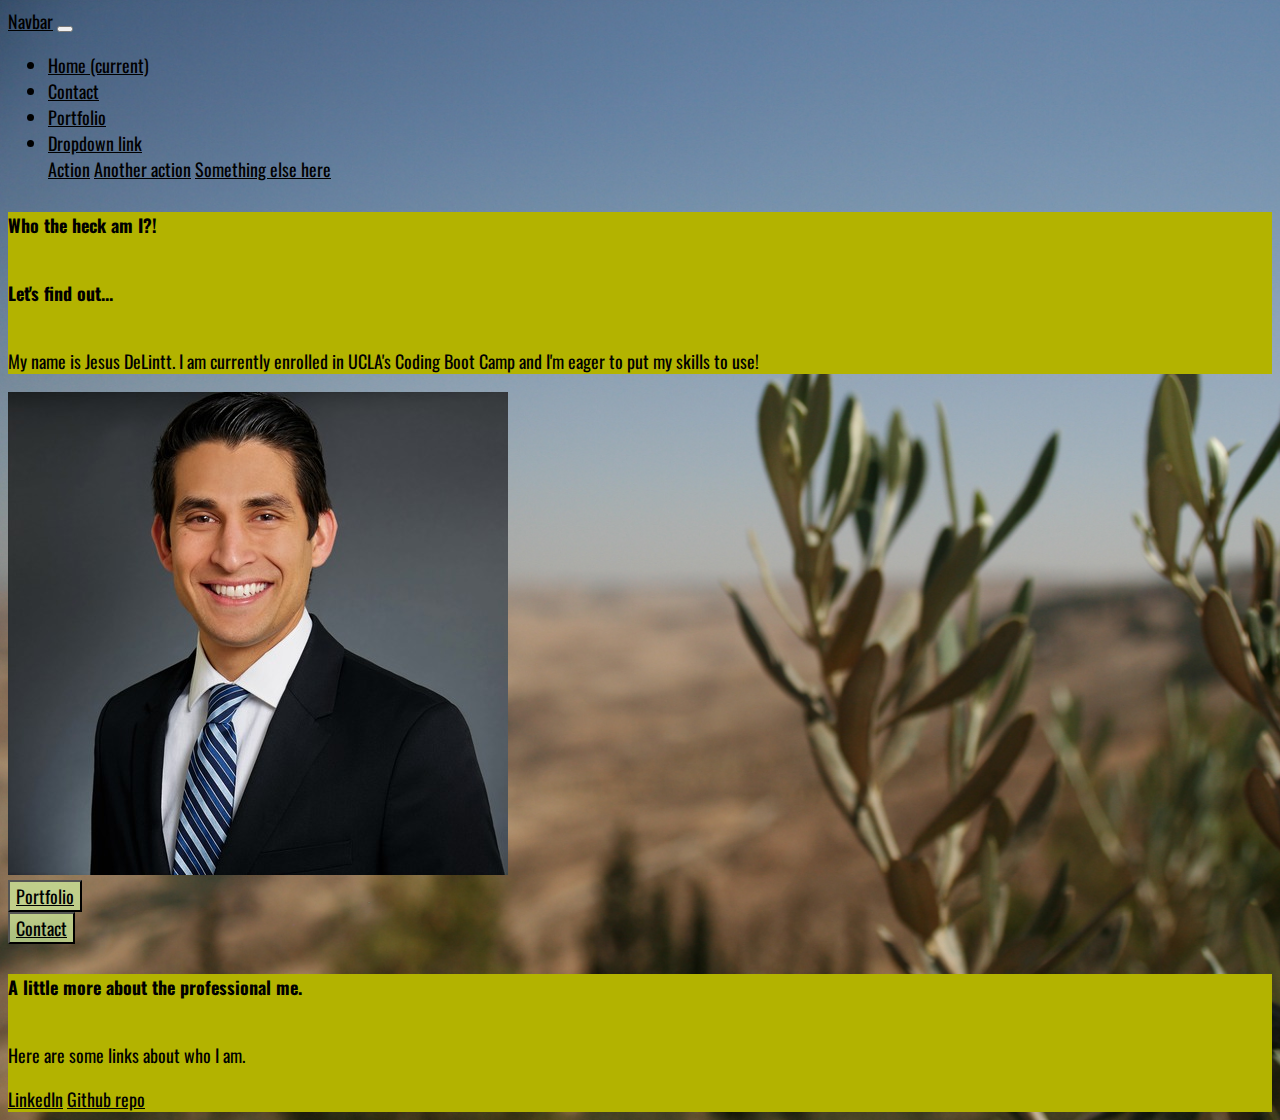
<file: index.html>
<!DOCTYPE html>
<html lang="en">
  <head>
    <meta charset="UTF-8" />
    <meta name="viewport" content="width=device-width, initial-scale=1.0" />
    <link
      rel="stylesheet"
      href="https://stackpath.bootstrapcdn.com/bootstrap/4.5.0/css/bootstrap.min.css"
      integrity="sha384-9aIt2nRpC12Uk9gS9baDl411NQApFmC26EwAOH8WgZl5MYYxFfc+NcPb1dKGj7Sk"
      crossorigin="anonymous"
    />
    <script
      src="https://code.jquery.com/jquery-3.5.1.slim.min.js"
      integrity="sha384-DfXdz2htPH0lsSSs5nCTpuj/zy4C+OGpamoFVy38MVBnE+IbbVYUew+OrCXaRkfj"
      crossorigin="anonymous"
    ></script>
    <script
      src="https://cdn.jsdelivr.net/npm/popper.js@1.16.0/dist/umd/popper.min.js"
      integrity="sha384-Q6E9RHvbIyZFJoft+2mJbHaEWldlvI9IOYy5n3zV9zzTtmI3UksdQRVvoxMfooAo"
      crossorigin="anonymous"
    ></script>
    <script
      src="https://stackpath.bootstrapcdn.com/bootstrap/4.5.0/js/bootstrap.min.js"
      integrity="sha384-OgVRvuATP1z7JjHLkuOU7Xw704+h835Lr+6QL9UvYjZE3Ipu6Tp75j7Bh/kR0JKI"
      crossorigin="anonymous"
    ></script>
    <link
      href="https://fonts.googleapis.com/css2?family=Oswald:wght@600&display=swap"
      rel="stylesheet"
    />
    <link rel="stylesheet" type="text/css" href="./style.css" />

    <title>Document</title>
  </head>
  <body>
    <nav class="navbar navbar-expand-lg navbar-light bg-light">
      <a class="navbar-brand" href="#">Navbar</a>
      <button
        class="navbar-toggler"
        type="button"
        data-toggle="collapse"
        data-target="#navbarNavDropdown"
        aria-controls="navbarNavDropdown"
        aria-expanded="false"
        aria-label="Toggle navigation"
      >
        <span class="navbar-toggler-icon"></span>
      </button>
      <div class="collapse navbar-collapse" id="navbarNavDropdown">
        <ul class="navbar-nav">
          <li class="nav-item active">
            <a class="nav-link" href="./index.html"
              >Home <span class="sr-only">(current)</span></a
            >
          </li>
          <li class="nav-item">
            <a class="nav-link" href="./contact.html" target="_self">Contact</a>
          </li>
          <li class="nav-item">
            <a class="nav-link" href="./portfolio.html" target="_self"
              >Portfolio</a
            >
          </li>
          <li class="nav-item dropdown">
            <a
              class="nav-link dropdown-toggle"
              href="#"
              id="navbarDropdownMenuLink"
              data-toggle="dropdown"
              aria-haspopup="true"
              aria-expanded="false"
            >
              Dropdown link
            </a>
            <div class="dropdown-menu" aria-labelledby="navbarDropdownMenuLink">
              <a class="dropdown-item" href="#">Action</a>
              <a class="dropdown-item" href="#">Another action</a>
              <a class="dropdown-item" href="#">Something else here</a>
            </div>
          </li>
        </ul>
      </div>
    </nav>

    <div class="container">
      <div class="row mt-5">
        <div class="col-lg-4 d-flex align-items-center">
          <div class="card info-card border border-dark">
            <div class="card-body">
              <h5 class="card-title text-center">Who the heck am I?!</h5>
              <h6 class="card-subtitle mb-2 text-muted">Let's find out...</h6>
              <p class="card-text">
                My name is Jesus DeLintt. I am currently enrolled in UCLA's
                Coding Boot Camp and I'm eager to put my skills to use!
              </p>
            </div>
          </div>
        </div>
        <div class="col-lg-4">
          <img
            class="rounded-circle z-depth-2 profile-img w-100 p-3"
            alt="100x100"
            src="./useme.jpg"
            data-holder-rendered="true"
          />
          <div class="row no-gutters text-center">
            <div class="col">
              <button type="button" class="btn btn-secondary1 buttonPortfolio1">
                <a href="./portfolio.html" target="_self">
                  Portfolio
                </a>
              </button>
            </div>
            <div class="col">
              <button type="button" class="btn btn-secondary1 buttonPortfolio2">
                <a href="./contact.html" target="_self">
                  Contact
                </a>
              </button>
            </div>
          </div>
        </div>
        <div
          class="col-lg-4 d-flex align-items-center justify-content-center mt-3 mt-lg-0"
        >
          <div class="card info-card border border-dark">
            <div class="card-body">
              <h5 class="card-title">
                A little more about the professional me.
              </h5>
              <h6 class="card-subtitle mb-2 text-muted"></h6>
              <p class="card-text">
                Here are some links about who I am.
              </p>

              <a
                href="https://www.linkedin.com/in/jesus-delintt-557ba5113/"
                target="_blank"
                class="card-link"
                >LinkedIn</a
              >
              <a
                href="https://github.com/jdelintt"
                target="_blank"
                class="card-link"
                >Github repo</a
              >
            </div>
          </div>
        </div>
      </div>
    </div>
  </body>
</html>
</file>
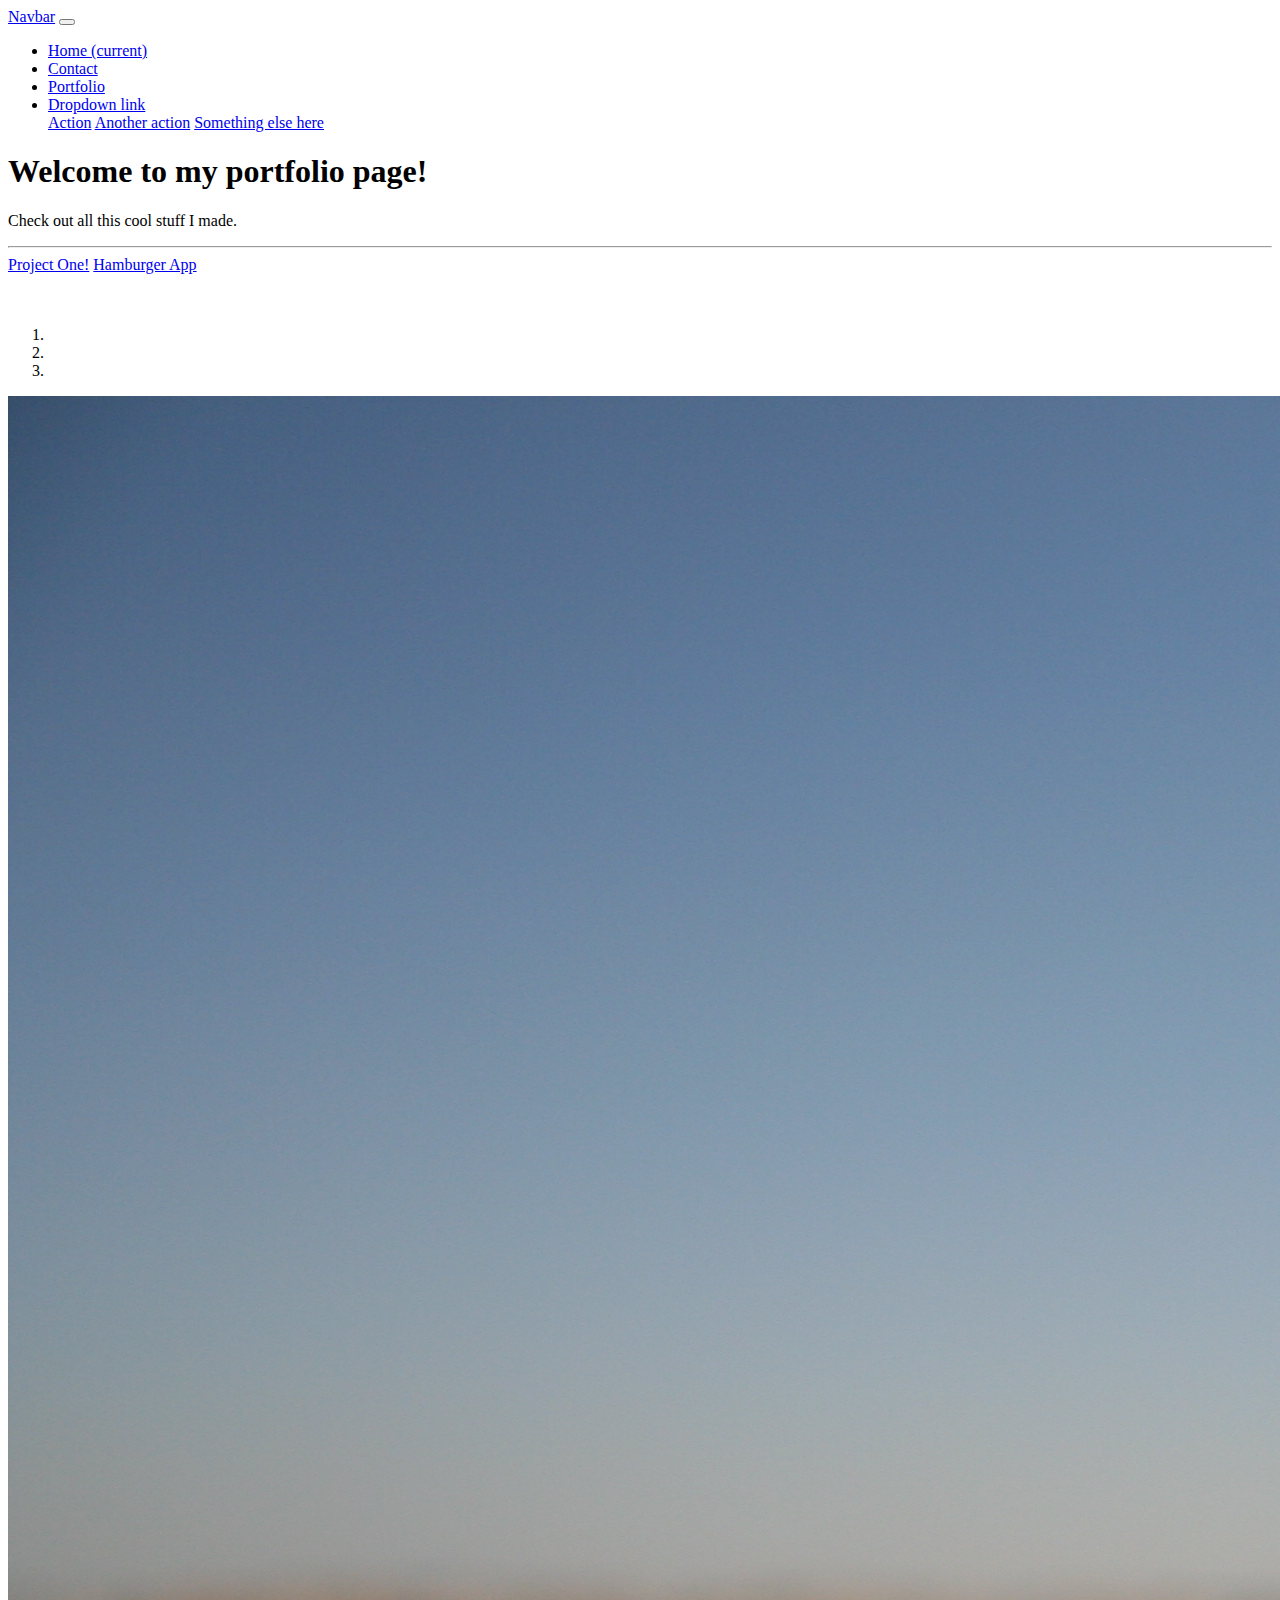
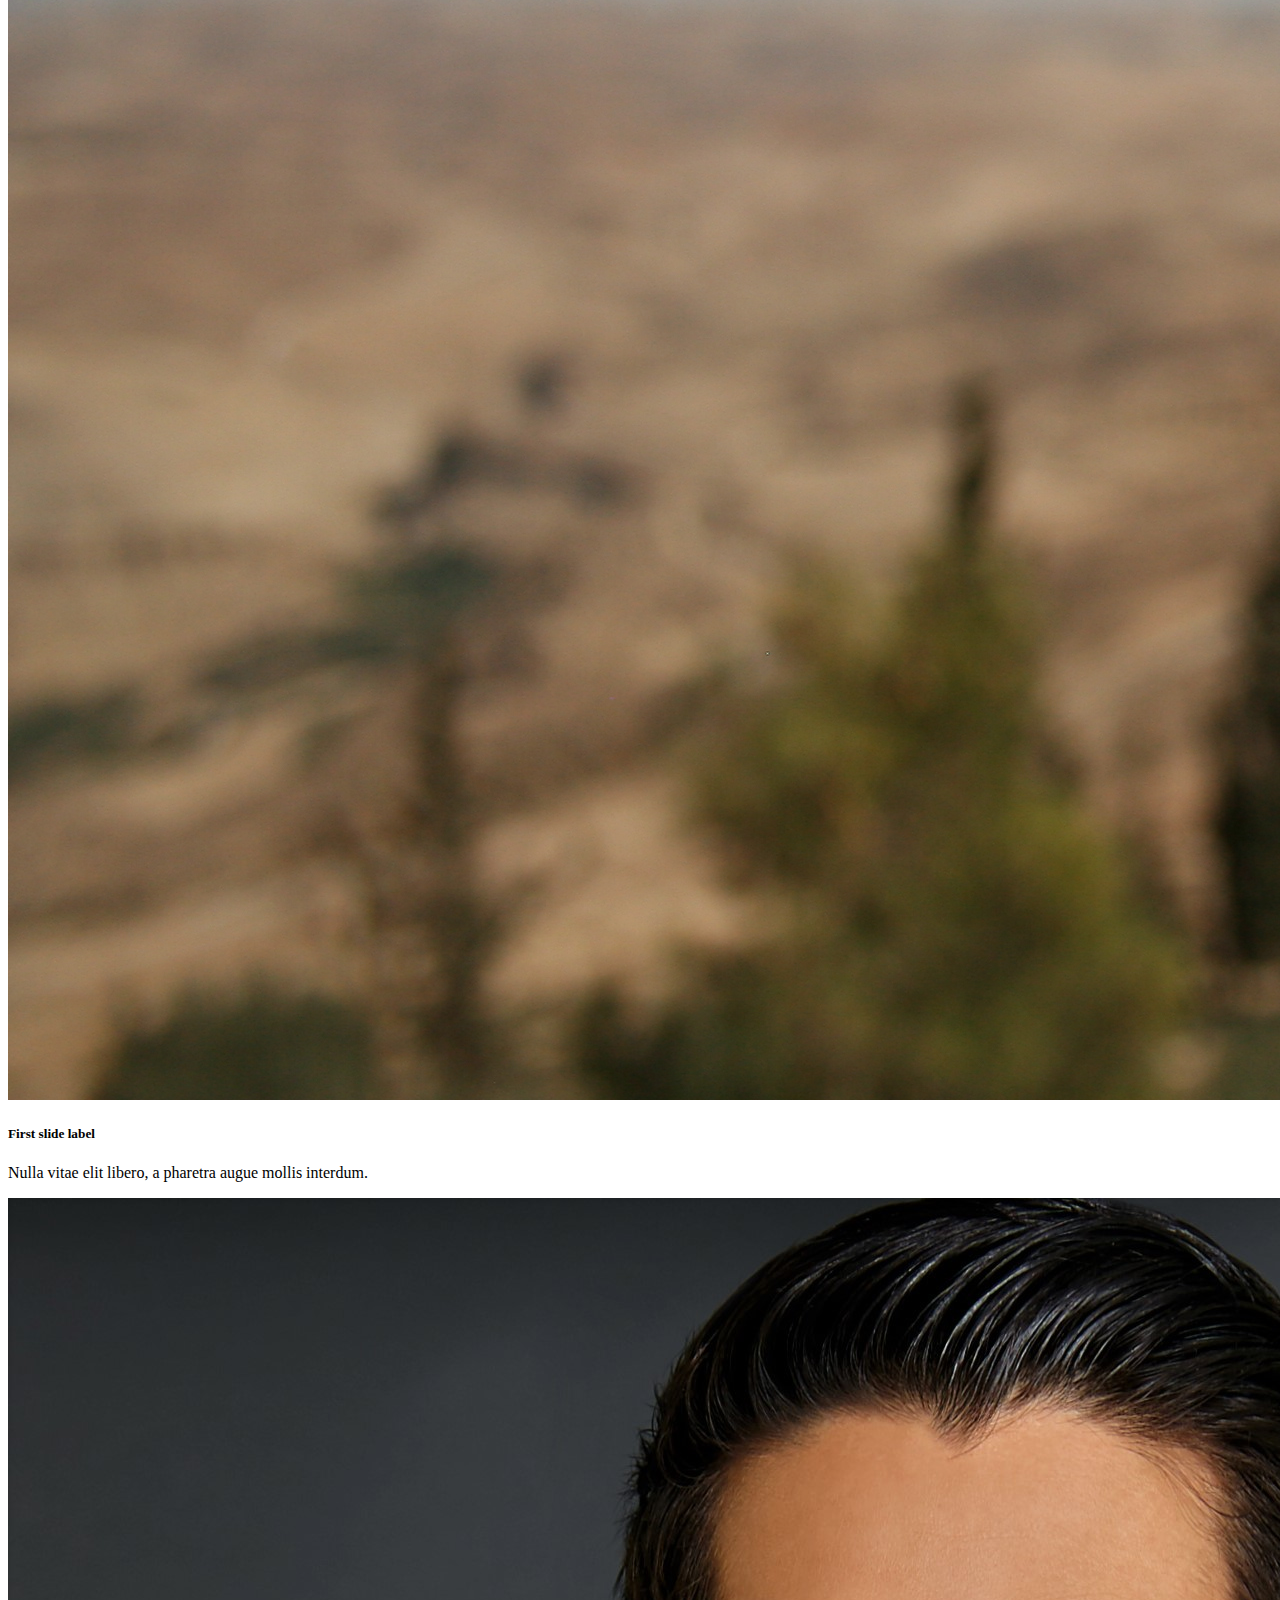
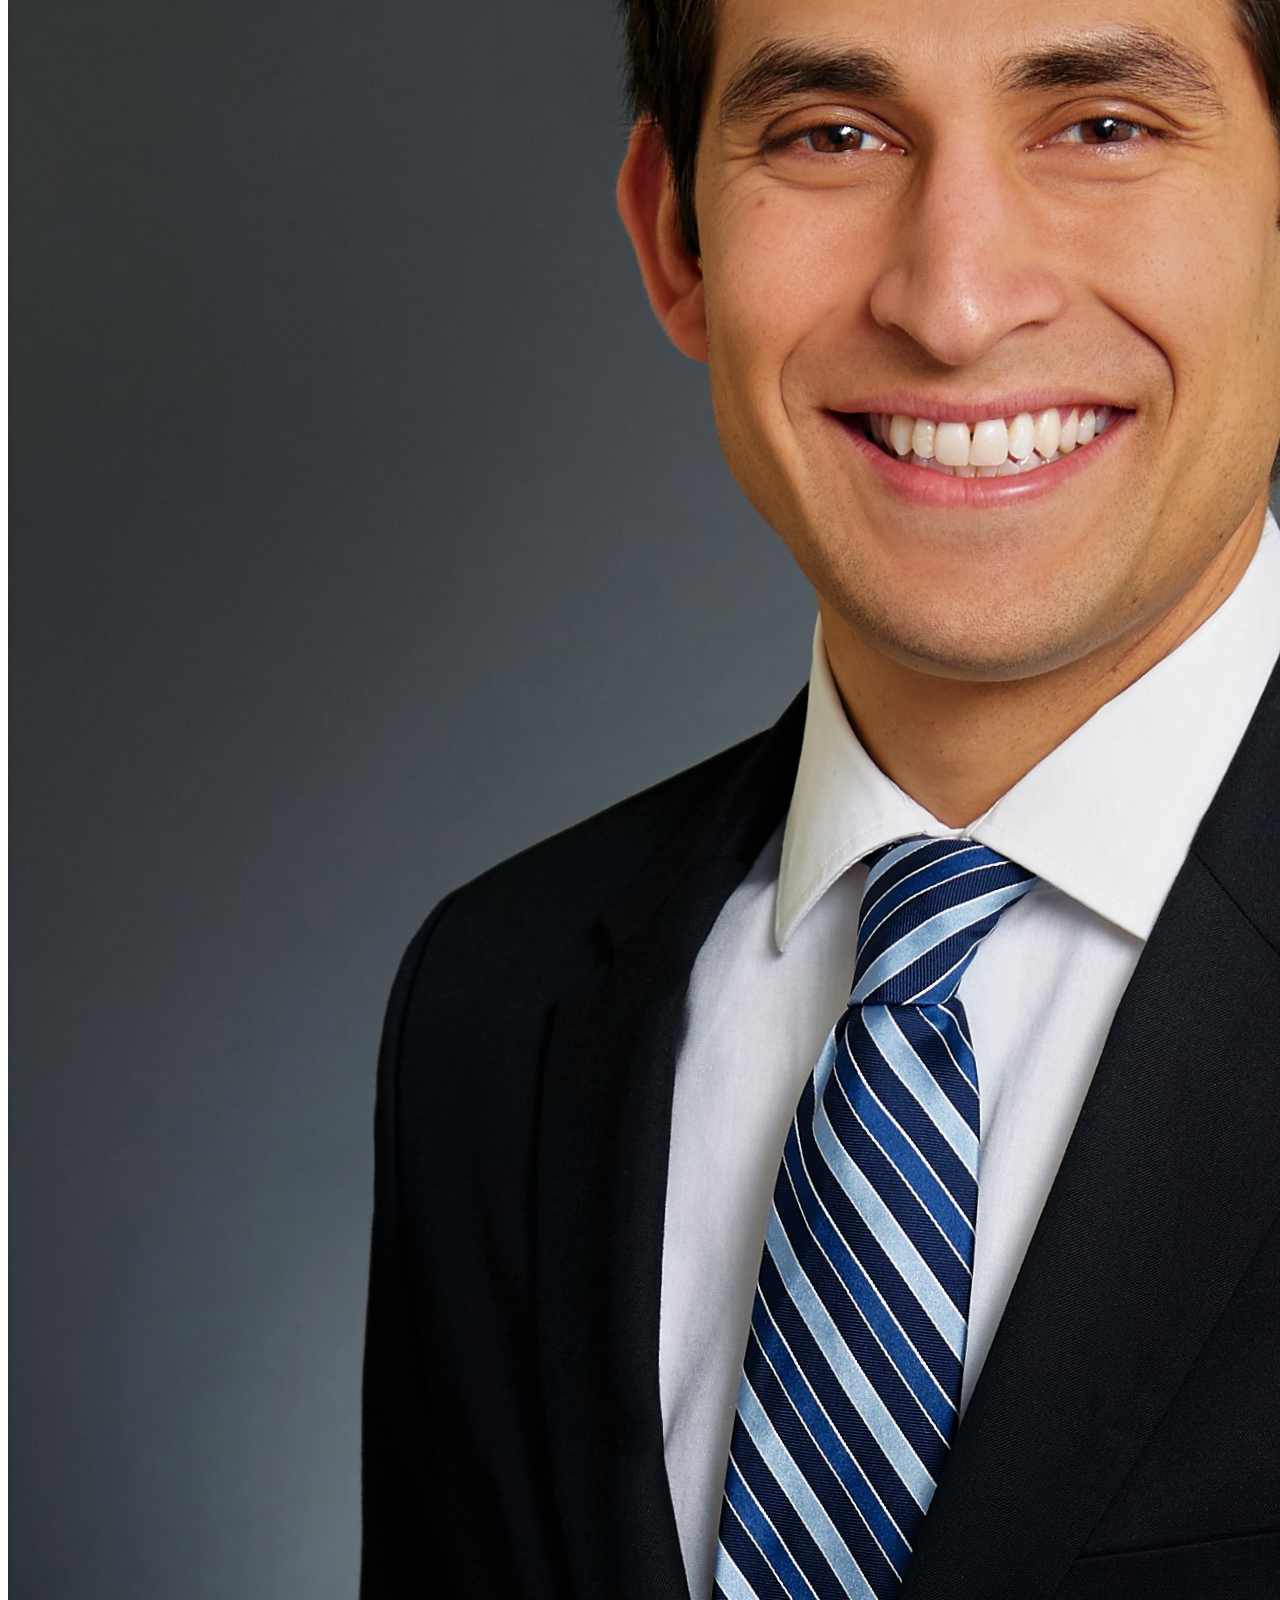
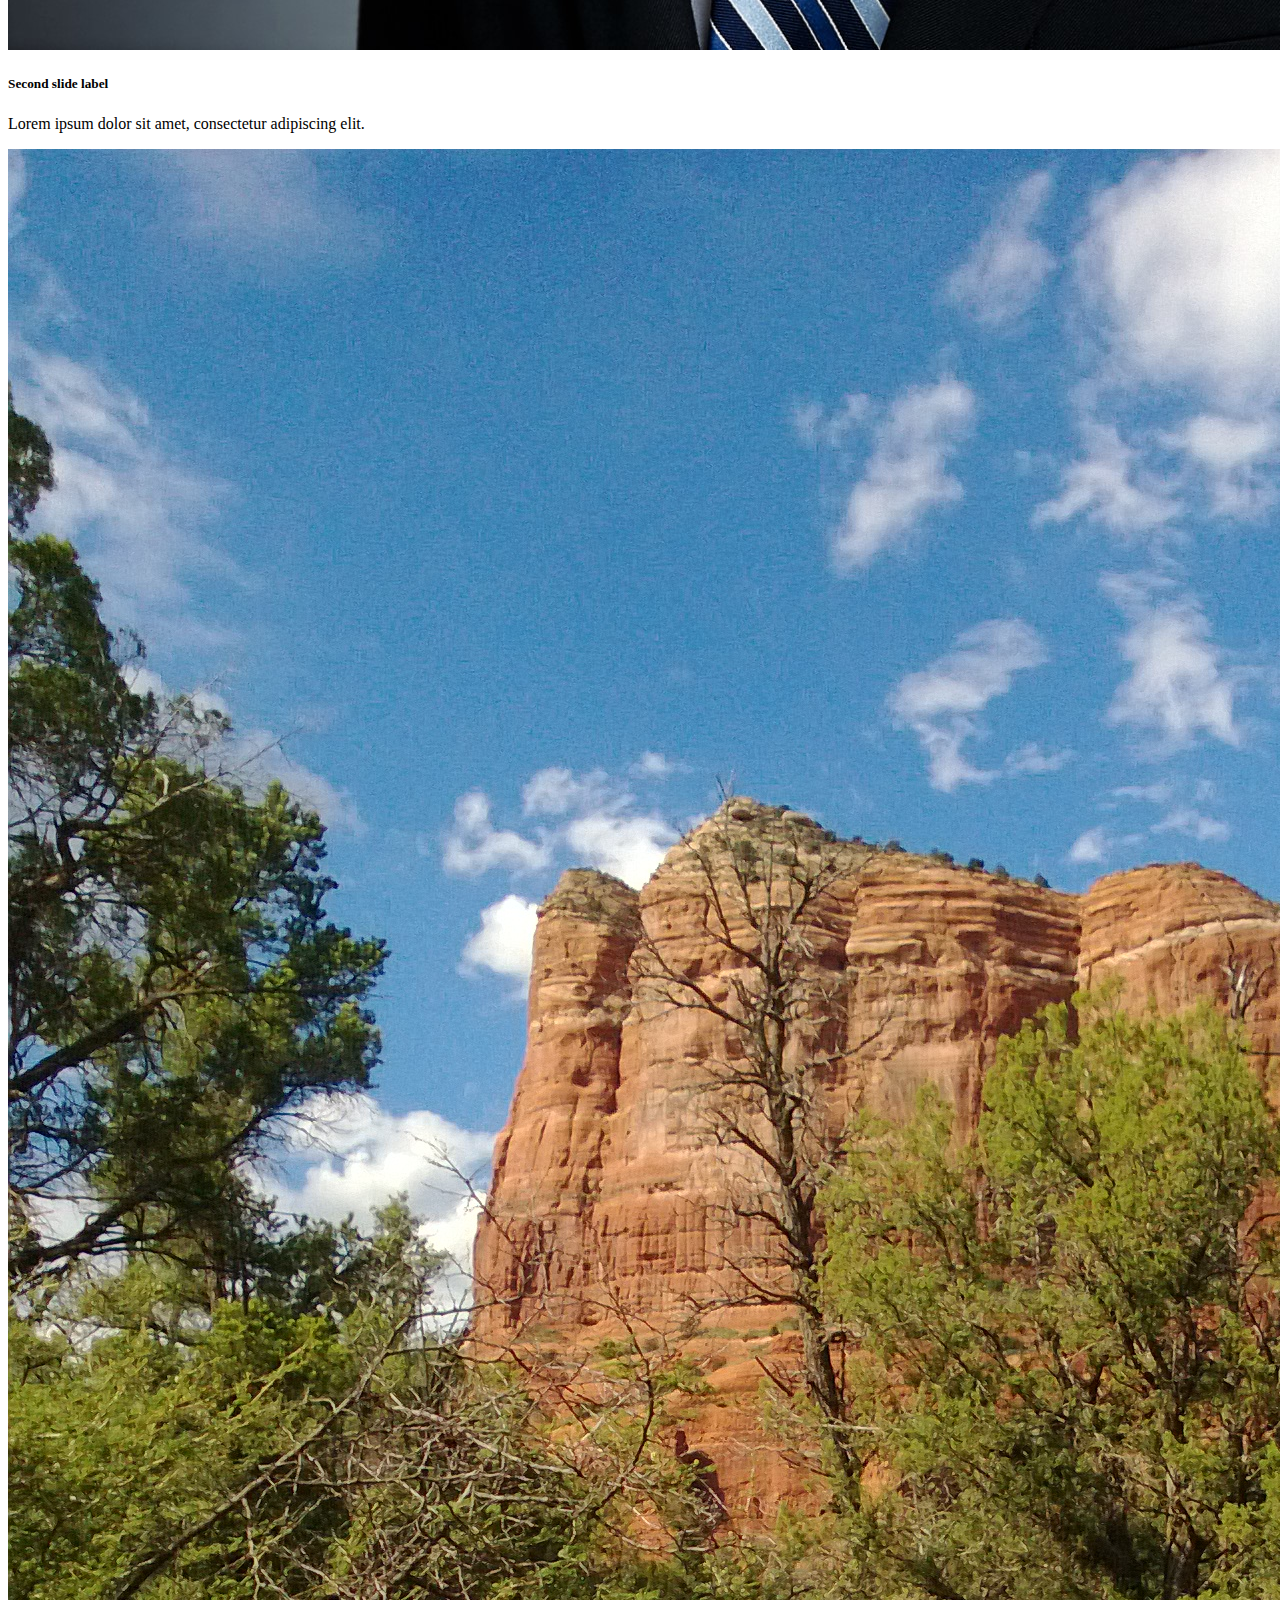
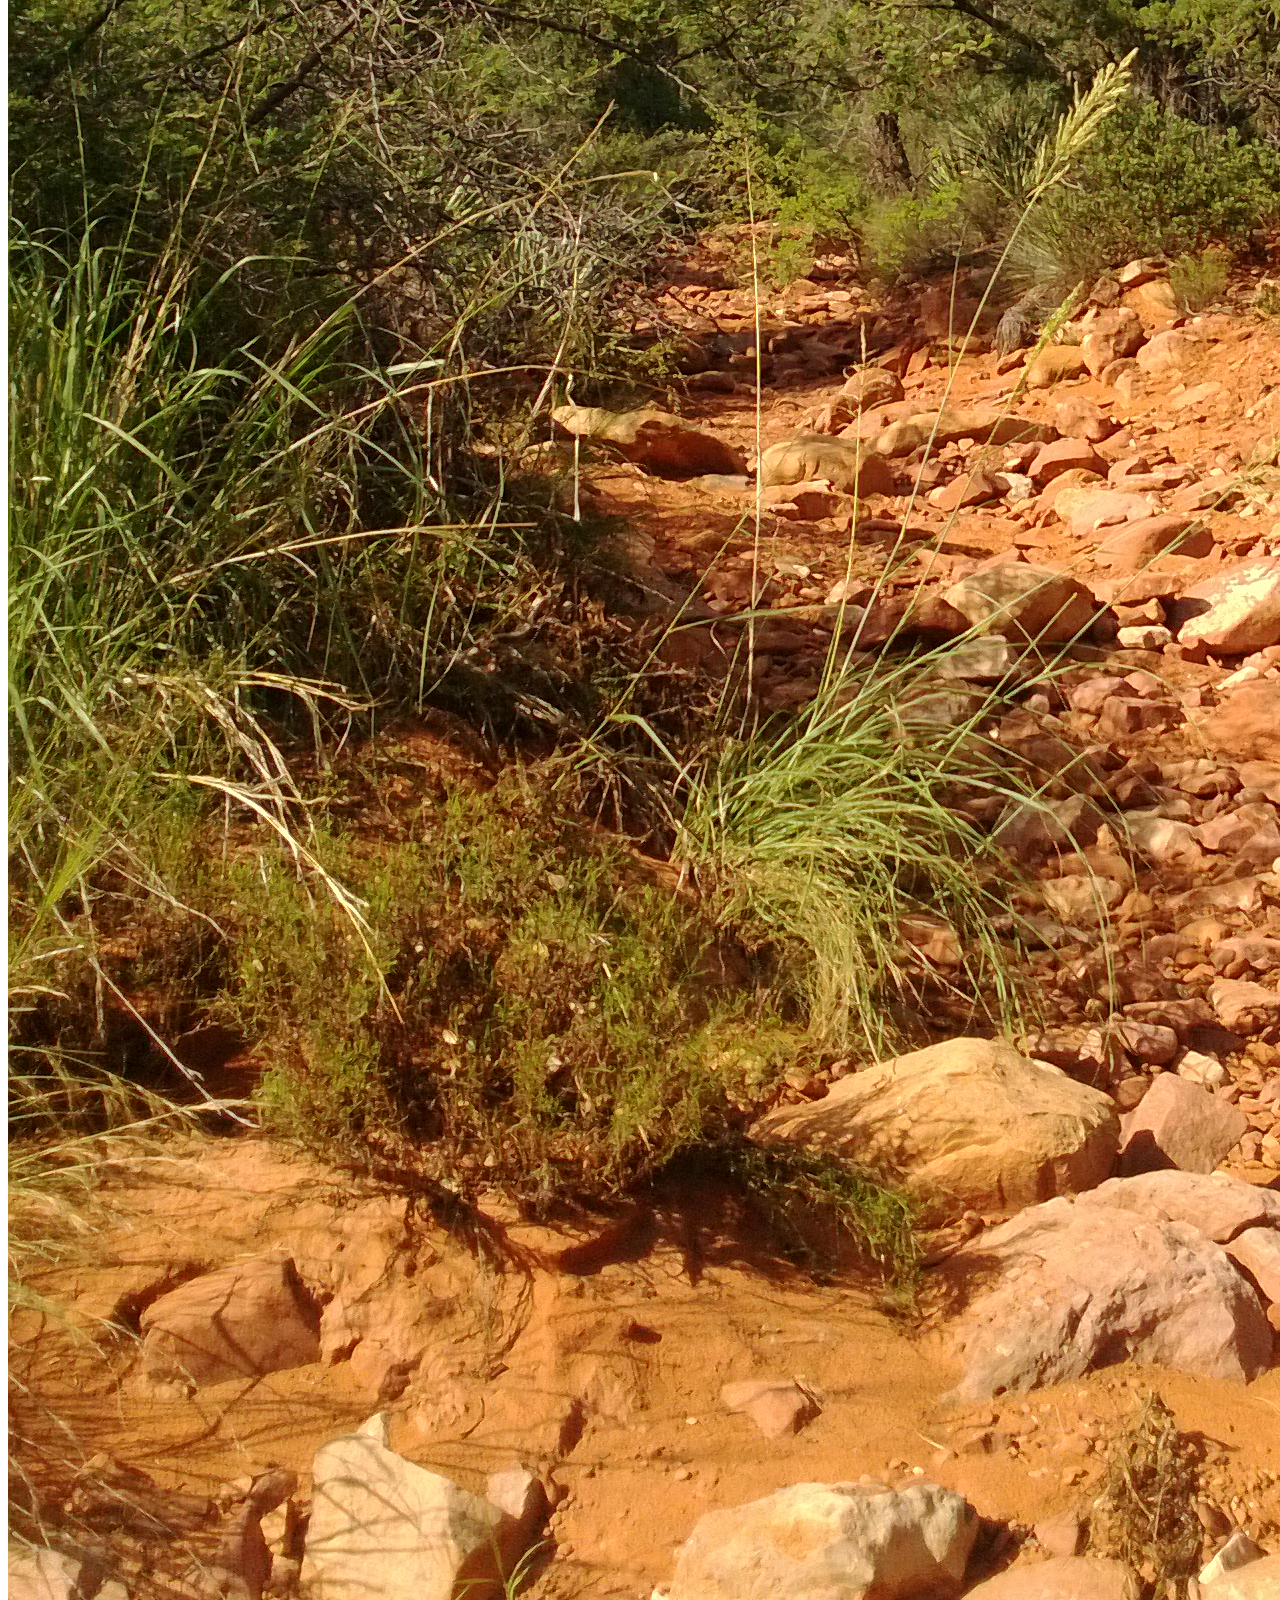
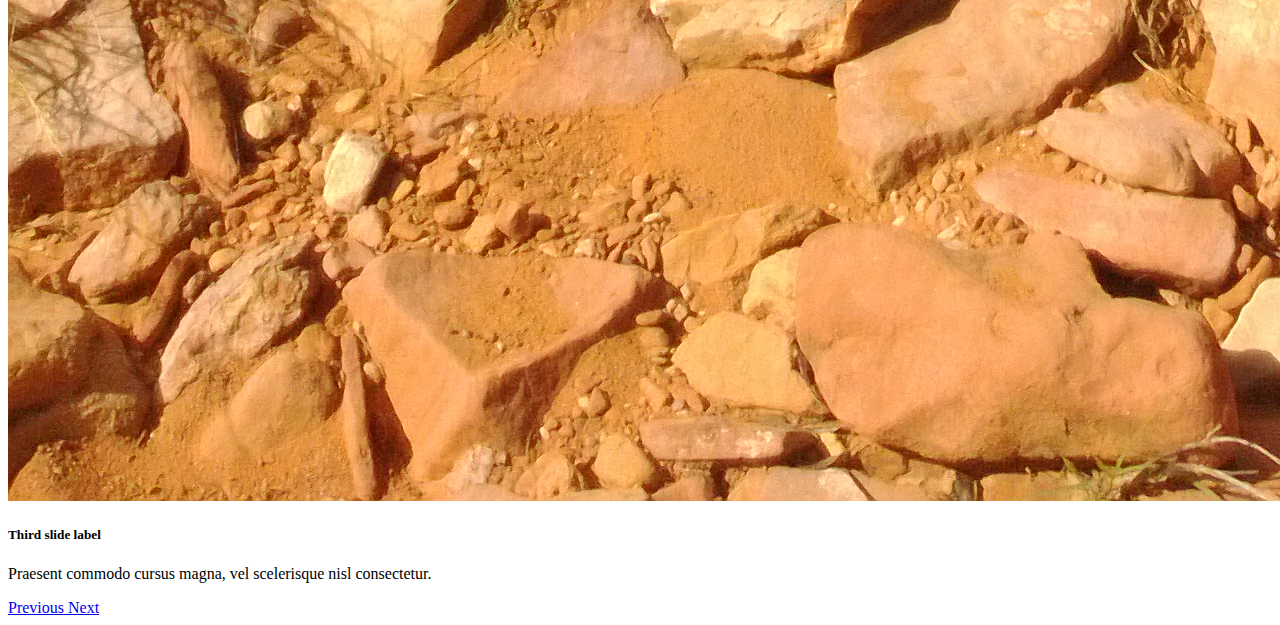
<file: portfolio.html>
<!DOCTYPE html>
<html lang="en">
  <head>
    <meta charset="UTF-8" />
    <meta name="viewport" content="width=device-width, initial-scale=1.0" />
    <title>Document</title>
    <link
      rel="stylesheet"
      href="https://stackpath.bootstrapcdn.com/bootstrap/4.5.0/css/bootstrap.min.css"
      integrity="sha384-9aIt2nRpC12Uk9gS9baDl411NQApFmC26EwAOH8WgZl5MYYxFfc+NcPb1dKGj7Sk"
      crossorigin="anonymous"
    />
    <script
      src="https://code.jquery.com/jquery-3.5.1.slim.min.js"
      integrity="sha384-DfXdz2htPH0lsSSs5nCTpuj/zy4C+OGpamoFVy38MVBnE+IbbVYUew+OrCXaRkfj"
      crossorigin="anonymous"
    ></script>
    <script
      src="https://cdn.jsdelivr.net/npm/popper.js@1.16.0/dist/umd/popper.min.js"
      integrity="sha384-Q6E9RHvbIyZFJoft+2mJbHaEWldlvI9IOYy5n3zV9zzTtmI3UksdQRVvoxMfooAo"
      crossorigin="anonymous"
    ></script>
    <script
      src="https://stackpath.bootstrapcdn.com/bootstrap/4.5.0/js/bootstrap.min.js"
      integrity="sha384-OgVRvuATP1z7JjHLkuOU7Xw704+h835Lr+6QL9UvYjZE3Ipu6Tp75j7Bh/kR0JKI"
      crossorigin="anonymous"
    ></script>
    <link
      href="https://fonts.googleapis.com/css2?family=Oswald:wght@600&display=swap"
      rel="stylesheet"
    />
  </head>
  <header>
    <nav class="navbar navbar-expand-lg navbar-light bg-light">
      <a class="navbar-brand" href="#">Navbar</a>
      <button
        class="navbar-toggler"
        type="button"
        data-toggle="collapse"
        data-target="#navbarNavDropdown"
        aria-controls="navbarNavDropdown"
        aria-expanded="false"
        aria-label="Toggle navigation"
      >
        <span class="navbar-toggler-icon"></span>
      </button>
      <div class="collapse navbar-collapse" id="navbarNavDropdown">
        <ul class="navbar-nav">
          <li class="nav-item active">
            <a class="nav-link" href="./index.html" target="_self"
              >Home <span class="sr-only">(current)</span></a
            >
          </li>
          <li class="nav-item">
            <a class="nav-link" href="./contact.html" target="_self">Contact</a>
          </li>
          <li class="nav-item">
            <a class="nav-link" href="./portfolio.html" target="_self"
              >Portfolio</a
            >
          </li>
          <li class="nav-item dropdown">
            <a
              class="nav-link dropdown-toggle"
              href="#"
              id="navbarDropdownMenuLink"
              data-toggle="dropdown"
              aria-haspopup="true"
              aria-expanded="false"
            >
              Dropdown link
            </a>
            <div class="dropdown-menu" aria-labelledby="navbarDropdownMenuLink">
              <a class="dropdown-item" href="#">Action</a>
              <a class="dropdown-item" href="#">Another action</a>
              <a class="dropdown-item" href="#">Something else here</a>
            </div>
          </li>
        </ul>
      </div>
    </nav>
  </header>
  <body>
    <div class="container">
      <div class="jumbotron">
        <h1 class="display-4">Welcome to my portfolio page!</h1>
        <p class="lead">Check out all this cool stuff I made.</p>
        <hr class="my-4" />

        <a
          class="btn btn-primary btn-lg"
          href="https://ainiwang14.github.io/reimagined-octo-enigma-API/"
          target="_self"
          role="button"
          >Project One!</a
        >

        <a
          class="btn btn-primary btn-lg"
          href="https://powerful-stream-76704.herokuapp.com/"
          target="_self"
          role="button"
          >Hamburger App</a
        >
      </div>

      <br />
      <br />
      <div
        id="carouselExampleCaptions"
        class="carousel slide"
        data-ride="carousel"
      >
        <ol class="carousel-indicators">
          <li
            data-target="#carouselExampleCaptions"
            data-slide-to="0"
            class="active"
          ></li>
          <li data-target="#carouselExampleCaptions" data-slide-to="1"></li>
          <li data-target="#carouselExampleCaptions" data-slide-to="2"></li>
        </ol>
        <div class="carousel-inner">
          <div class="carousel-item active">
            <img
              src="./LandingPage.JPG"
              class="d-block w-100"
              alt="LandingPage"
            />
            <div></div>
            <div class="carousel-caption d-none d-md-block">
              <h5>First slide label</h5>
              <p>Nulla vitae elit libero, a pharetra augue mollis interdum.</p>
            </div>
          </div>
          <div class="carousel-item">
            <img
              src="./websitephoto.jpg"
              class="d-block w-100"
              alt="websitephoto"
            />
            <div class="carousel-caption d-none d-md-block">
              <h5>Second slide label</h5>
              <p>Lorem ipsum dolor sit amet, consectetur adipiscing elit.</p>
            </div>
          </div>
          <div class="carousel-item">
            <img src="./hike.jpg" class="d-block w-100" alt="hike" />
            <div class="carousel-caption d-none d-md-block">
              <h5>Third slide label</h5>
              <p>
                Praesent commodo cursus magna, vel scelerisque nisl consectetur.
              </p>
            </div>
          </div>
        </div>
        <a
          class="carousel-control-prev"
          href="#carouselExampleCaptions"
          role="button"
          data-slide="prev"
        >
          <span class="carousel-control-prev-icon" aria-hidden="true"></span>
          <span class="sr-only">Previous</span>
        </a>
        <a
          class="carousel-control-next"
          href="#carouselExampleCaptions"
          role="button"
          data-slide="next"
        >
          <span class="carousel-control-next-icon" aria-hidden="true"></span>
          <span class="sr-only">Next</span>
        </a>
      </div>
    </div>
  </body>
</html>
</file>
<file: style.css>
* {
  font-family: "Oswald", sans-serif;
  color: black;
  background-color: none;
  font-size: large;
}

body {
  background-image: url("./LandingPage.JPG");
  background-color: #cccccc;
  background-size: cover;
}

.btn-secondary1 {
  background-color: rgba(207, 235, 155, 0.753);
}

.profile-img {
  border: grey;
}

.info-card {
  background-color: #b3b300;
}

.buttonPortfolio2 {
  background-color: rgba(207, 235, 155, 0.753);
}
</file>
